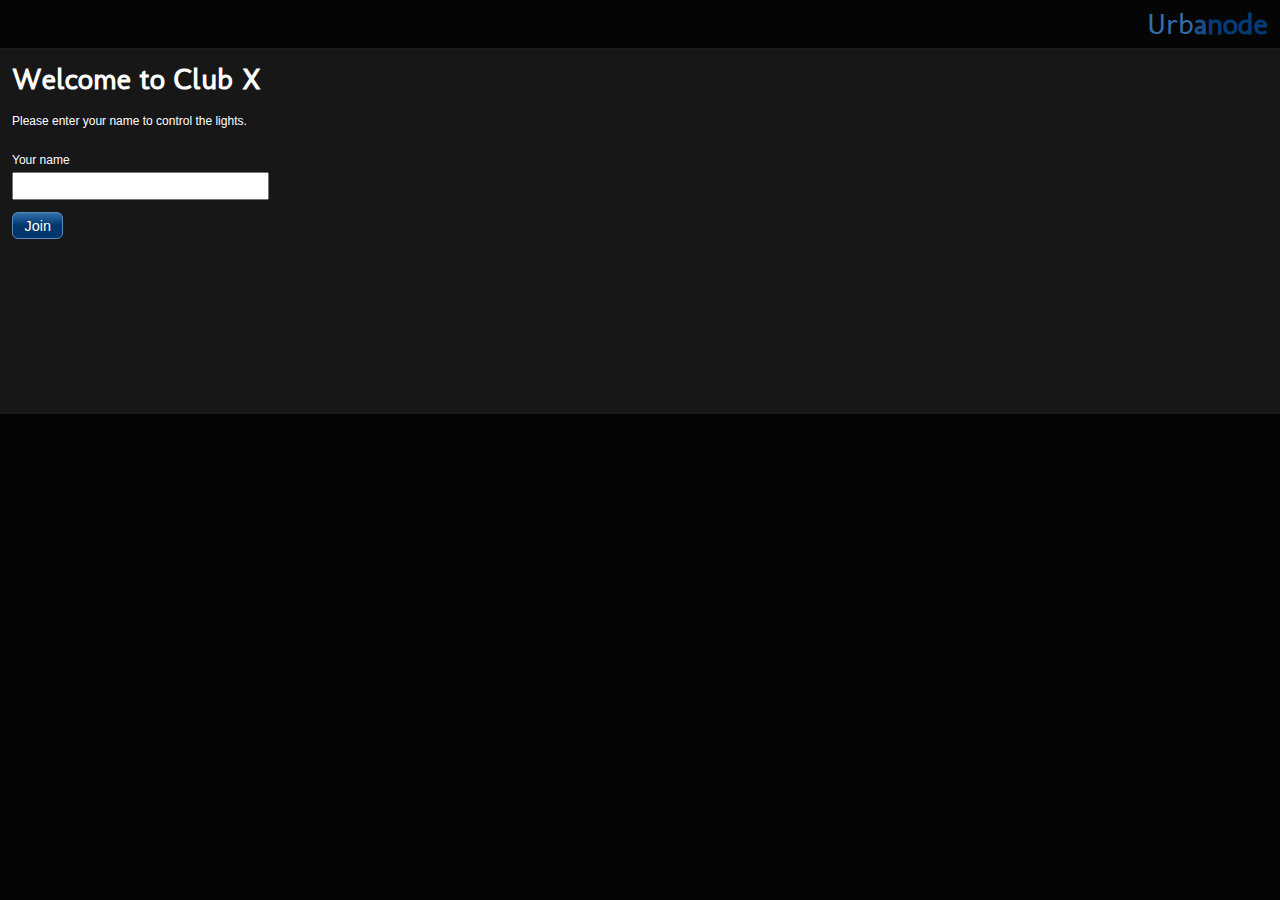
<file: index.html>
<!DOCTYPE html PUBLIC "-//W3C//DTD XHTML 1.0 Strict//EN"
	"http://www.w3.org/TR/xhtml1/DTD/xhtml1-strict.dtd">

<html xmlns="http://www.w3.org/1999/xhtml" xml:lang="en" lang="en">
<head>
	<meta http-equiv="Content-Type" content="text/html; charset=utf-8"/>
	<link href="http://fonts.googleapis.com/css?family=Molengo&amp;subset=latin" rel="stylesheet" type="text/css" />
    <link rel="stylesheet" media="all" href="./public/css/main.css" />
    <meta name="viewport" content="width=device-width" />
	<title>Urbsville</title>	
</head>

<body>
<div id="header">
    <a href="./" id="logo"><em>Urb</em>a<span>node</span></a>
</div>
<div id="content">
    <h1>Welcome to Club X</h1>
    <p>Please enter your name to control the lights.</p>
    <form action="./app.html" method="get">
        <div>
            <label for="user">Your name</label>
            <input type="text" id="user" name="user" value="" />
        </div>
        <div class="buttons">
            <button type="submit">Join</button>
        </div>
    </form>
</div>

<script type="text/javascript" src="./public/js/jquery.js"></script>
<script type="text/javascript">
    window.top.scrollTo(0, 1);
</script>
</body>
</html>
</file>
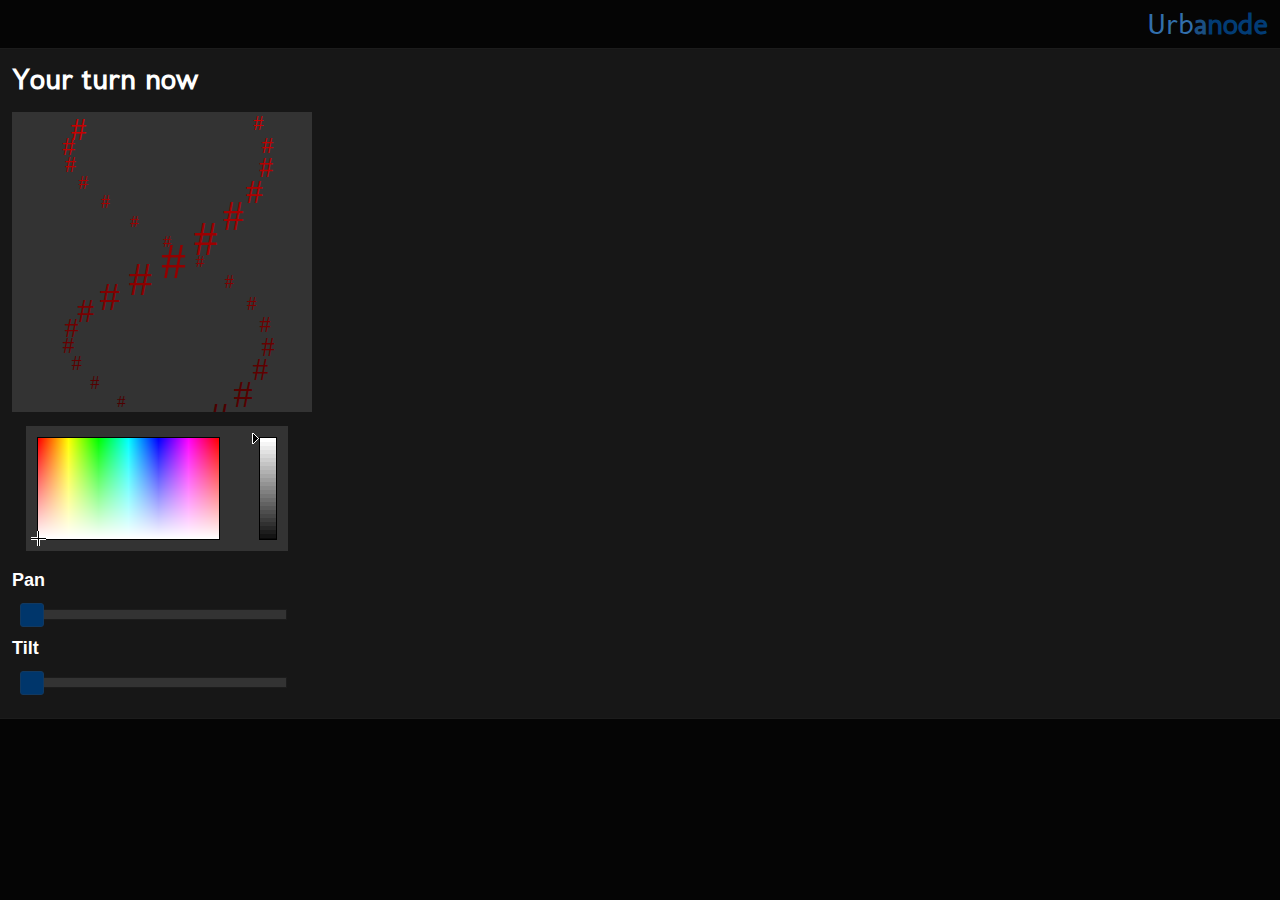
<file: 3dapp.html>
<!DOCTYPE html PUBLIC "-//W3C//DTD XHTML 1.0 Strict//EN"
	"http://www.w3.org/TR/xhtml1/DTD/xhtml1-strict.dtd">

<html xmlns="http://www.w3.org/1999/xhtml" xml:lang="en" lang="en">
<head>
	<meta http-equiv="Content-Type" content="text/html; charset=utf-8"/>
	<link href="http://fonts.googleapis.com/css?family=Molengo&amp;subset=latin" rel="stylesheet" type="text/css" />
    <link rel="stylesheet" media="all" href="./public/css/main.css" />
    <meta name="viewport" content="width=device-width" />
	<title>Urbsville</title>	
</head>

<body>
<div id="header">
    <a href="./" id="logo"><em>Urb</em>a<span>node</span></a>
</div>
<div id="content">
    <h1>Your turn now</h1>
    
    <div id="canvas" style="overflow: hidden; width: 300px; height: 300px"></div>
    
    <input type="text" class="colored" id="color-picker" />
    
    <h3>Pan <span id="pan-value"></span></h3>
    <div class="slider" id="pan-slider">
        <a href="#" class="ui-slider-handle" id="handle-1"></a>
    </div>
    
    <h3>Tilt <span id="tilt-value"></span></h3>
    <div class="slider" id="tilt-slider">
        <a href="#" class="ui-slider-handle handle-2"></a>
    </div>
</div>

<script type="text/javascript" src="./public/js/jquery.js"></script>
<script type="text/javascript" src="./public/js/js3d.js"></script>
<script type="text/javascript" src="./public/jscolor/jscolor.js"></script>
<script type="text/javascript">
    var vR = 0.03;
    var canvas;
    
    function startDrag(e, callback) {
        var el = e.target;
        var width = el.offsetWidth;
        var min = 0;
        var max = 255;
        
        if (e.type === "touchstart") {
            el.onmousedown = null;
            el.ontouchmove = moveDrag;
            el.className = "ui-slider-handle active";
            el.ontouchend = function () {
                el.className = "ui-slider-handle";
                el.ontouchmove = null;
                el.ontouchend = null;
                el.ontouchstart = startDrag;
            }
        } else {
            el.className = "ui-slider-handle active";
            document.onmousemove = moveDrag;
            document.onmouseup = function () {
                el.className = "ui-slider-handle";
                document.onmousemove = null;
                document.onmouseup = null;
            }
        }
        
        var pos = [el.offsetLeft, el.offsetTop];
        var origin = getCoors(e);
        
        function moveDrag (e) {
            var currentPos = getCoors(e);
            var deltaX = currentPos[0] - origin[0];
            var deltaY = currentPos[1] - origin[1];
            var x = (pos[0] + deltaX);
            if (x >= min && x <= max) {
                el.style.left = (pos[0] + deltaX) + 'px';
                callback((pos[0] + deltaX));
                //setColor((pos[0] + deltaX));
            }
            return false;
        }

        function getCoors(e) {
            var coors = [];
            if (e.touches && e.touches.length) {
                coors[0] = e.touches[0].clientX;
                coors[1] = e.touches[0].clientY;
            } else {
                coors[0] = e.clientX;
                coors[1] = e.clientY;
            }
            return coors;
        }
        e.preventDefault();
    }
    
    function panCallback (value) {
        $("#pan-value").html(value);
    }

    function tiltCallback (value) {
        $("#tilt-value").html(value);        
    }
    
	function loop() {
		canvas.matrix = canvas.rotateY(vR);
		canvas.paint();
		setTimeout("loop();", 50);//30);
	}
	
	function drawHelix(m) {
		m = scale(100,20,100,m);
		var tightness = 3;
		for (var t = 0; t < 21; t++) {
			var p = canvas.addPoint(Math.cos(t/tightness),
			                        t,
			                        Math.sin(t/tightness),"#",m);
			p.div.style.color="rgb("+Math.floor(200*(23-t)/23)+",0,0)";
		}
	}
	
    $(window).load(function () {
        var el = $("#color-picker");
        var picker = new jscolor.color(el.get(0));
        el.get(0).color.showPicker();
        
        jscolor.picker.boxB.style.background = "#333";
        jscolor.picker.boxB.style.borderColor = "#333";
        jscolor.picker.boxB.style.width = "260px";
        
		canvas = new JS3D("canvas", -20);
		canvas.matrix = identity();
		canvas.matrix = canvas.translate(canvas.width/2,0,-200);
		drawHelix(identity());
		drawHelix(rotateY(3.14,identity()));
		loop();
        
        var pan = $("#pan-slider .ui-slider-handle").get(0);
        pan.onmousedown = pan.ontouchstart = function (e) {startDrag(e, panCallback);}
        
        var tilt = $("#tilt-slider .ui-slider-handle").get(0);
        tilt.onmousedown = tilt.ontouchstart = function (e) {startDrag(e, tiltCallback);}
    });
    window.top.scrollTo(0, 1);
</script>
</body>
</html>
</file>
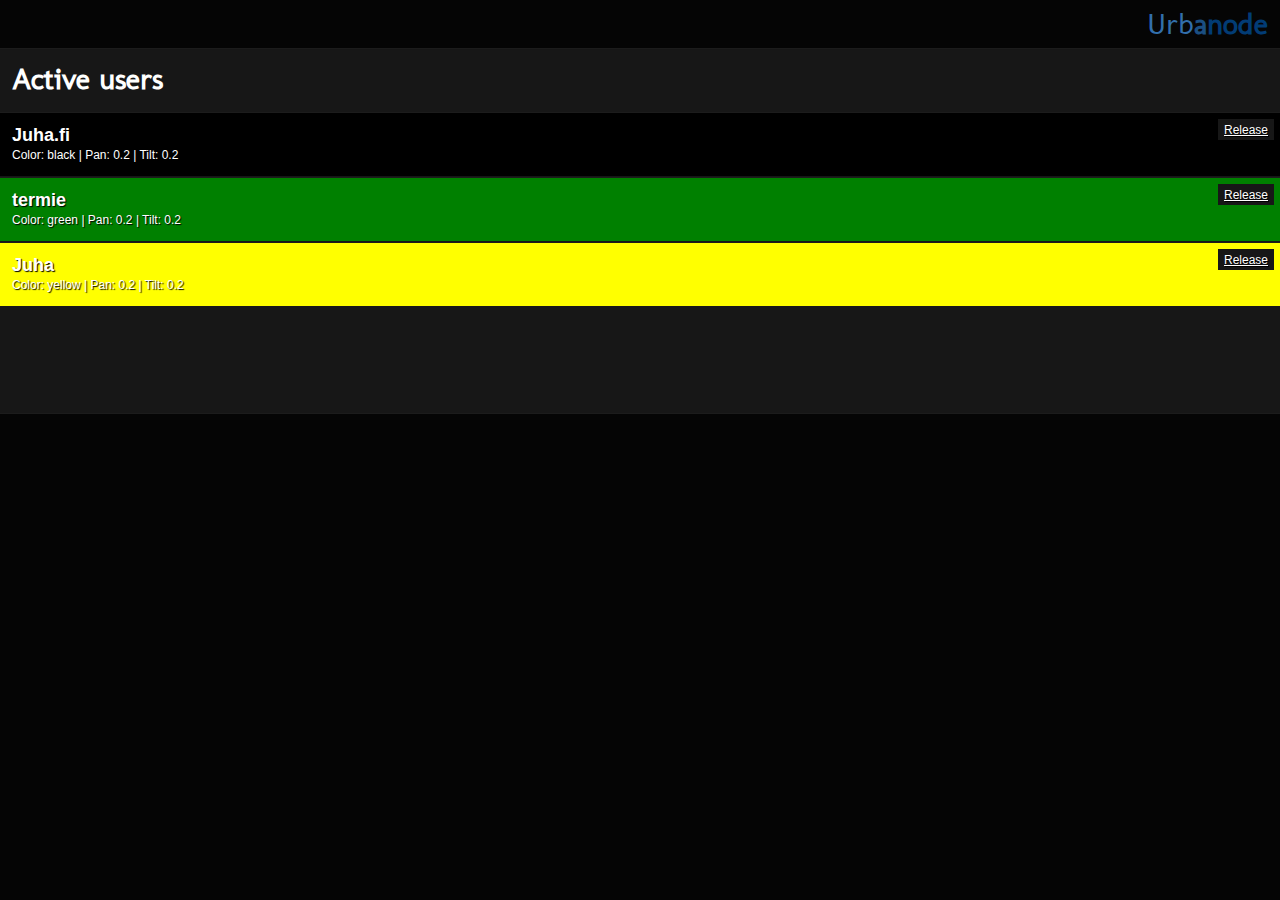
<file: admin.html>
<!DOCTYPE html PUBLIC "-//W3C//DTD XHTML 1.0 Strict//EN"
	"http://www.w3.org/TR/xhtml1/DTD/xhtml1-strict.dtd">

<html xmlns="http://www.w3.org/1999/xhtml" xml:lang="en" lang="en">
<head>
	<meta http-equiv="Content-Type" content="text/html; charset=utf-8"/>
	<link href="http://fonts.googleapis.com/css?family=Molengo&amp;subset=latin" rel="stylesheet" type="text/css" />
    <link rel="stylesheet" media="all" href="./public/css/main.css" />
    <meta name="viewport" content="width=device-width" />
	<title>Urbsville</title>	
</head>

<body>
<div id="header">
    <a href="./" id="logo"><em>Urb</em>a<span>node</span></a>
</div>
<div id="content">
    <h1>Active users</h1>
    <ul class="list">
        <li style="background: black;">
            <h3>Juha.fi</h3>
            <p>Color: <strong>black</strong> | Pan: <strong>0.2</strong> | Tilt: <strong>0.2</strong></p>
            <a href="#" class="delete">Release</a>
        </li>
        <li style="background: green;">
            <h3>termie</h3>
            <p>Color: <strong>green</strong> | Pan: <strong>0.2</strong> | Tilt: <strong>0.2</strong></p>
            <a href="#" class="delete">Release</a>
        </li>
        <li style="background: yellow;">
            <h3>Juha</h3>
            <p>Color: <strong>yellow</strong> | Pan: <strong>0.2</strong> | Tilt: <strong>0.2</strong></p>
            <a href="#" class="delete">Release</a>
        </li>
    </ul>
</div>

<script type="text/javascript" src="./public/js/jquery.js"></script>
<script type="text/javascript" src="./public/jscolor/jscolor.js"></script>
<script type="text/javascript">
    $.fn.slider = function (callback) {
        var cont = this;
        var max = cont.width();
        var min = 0.0;

        var el = cont.find("a");
        var pos = [el.offset().left, el.offset().top];
        var origin = [el.offset().left, el.offset().top];

        var round = function (x) {
            return Math.round(x*Math.pow(10, 2))/Math.pow(10, 2);
        }

        var startDrag = function (e) {
            if (e.type === "touchstart") {
                el.addClass("active");
                var _el = el.get(0);
                _el.onmousedown = null;
                _el.ontouchmove = moveDrag;
                _el.ontouchend = function () {
                    el.removeClass("active");
                    _el.ontouchmove = null;
                    _el.ontouchend = null;
                    _el.ontouchstart = startDrag;
                }
            } else {
                el.addClass("active");
                document.onmousemove = moveDrag;
                document.onmouseup = function () {
                    el.removeClass("active");
                    document.onmousemove = null;
                    document.onmouseup = null;
                }
            }
            e.preventDefault();
            return false;
        };

        var moveDrag = function (e) {
            var x = (e.touches && e.touches.length) ? e.touches[0].clientX : e.clientX;
            var val = x-cont.offset().left;
            if (val >= min && val <= max) {
                el.css({left: val + "px"});
                if (callback) callback(round(val/max));
            }
            e.preventDefault();
            return false;
        };
        cont.click(function (e) {
            var x = (e.touches && e.touches.length) ? e.touches[0].clientX : e.clientX;
            var val = x-cont.offset().left;
            if (val >= min && val <= max) {
                el.css({left : val + "px"});
                if (callback) callback(round(val/max));
            }
        });
        el.get(0).onmousedown = el.get(0).ontouchstart = startDrag;
    };
    
    $.fn.updateColor = function (color, callback) {
        var update = false;
        var el = this.get(0);
        
        this.click(function () {
            colorCallback(color.toString().toUpperCase());
        });
        
        el.onmousedown = el.ontouchstart = function () { update = true; };    
        el.onmouseup = el.ontouchend = function () { update = false; };    
        el.onmousemove = el.ontouchmove = function () {
            colorCallback(color.toString().toUpperCase());
        };
    };
    
    function panCallback(value) {
        $("#pan-value").html(value);
    }

    function tiltCallback(value) {
        $("#tilt-value").html(value);        
    }
    
    function colorCallback(value) {
        var c = "#" + value;
        $("#color-value").html(c).css({color : c});        
    }
    
    $(window).load(function () {
        var el = $("#color-picker").get(0);
        var picker = new jscolor.color(el);
        el.color.showPicker();
        
        $("body>div:last").updateColor(el.color);
        
        jscolor.picker.boxB.style.background = "#333";
        jscolor.picker.boxB.style.borderColor = "#333";
        jscolor.picker.boxB.style.width = "260px";
        
        $("#pan-slider").slider(panCallback);
        $("#tilt-slider").slider(tiltCallback);
    });
    window.top.scrollTo(0, 1);
</script>
</body>
</html>
</file>
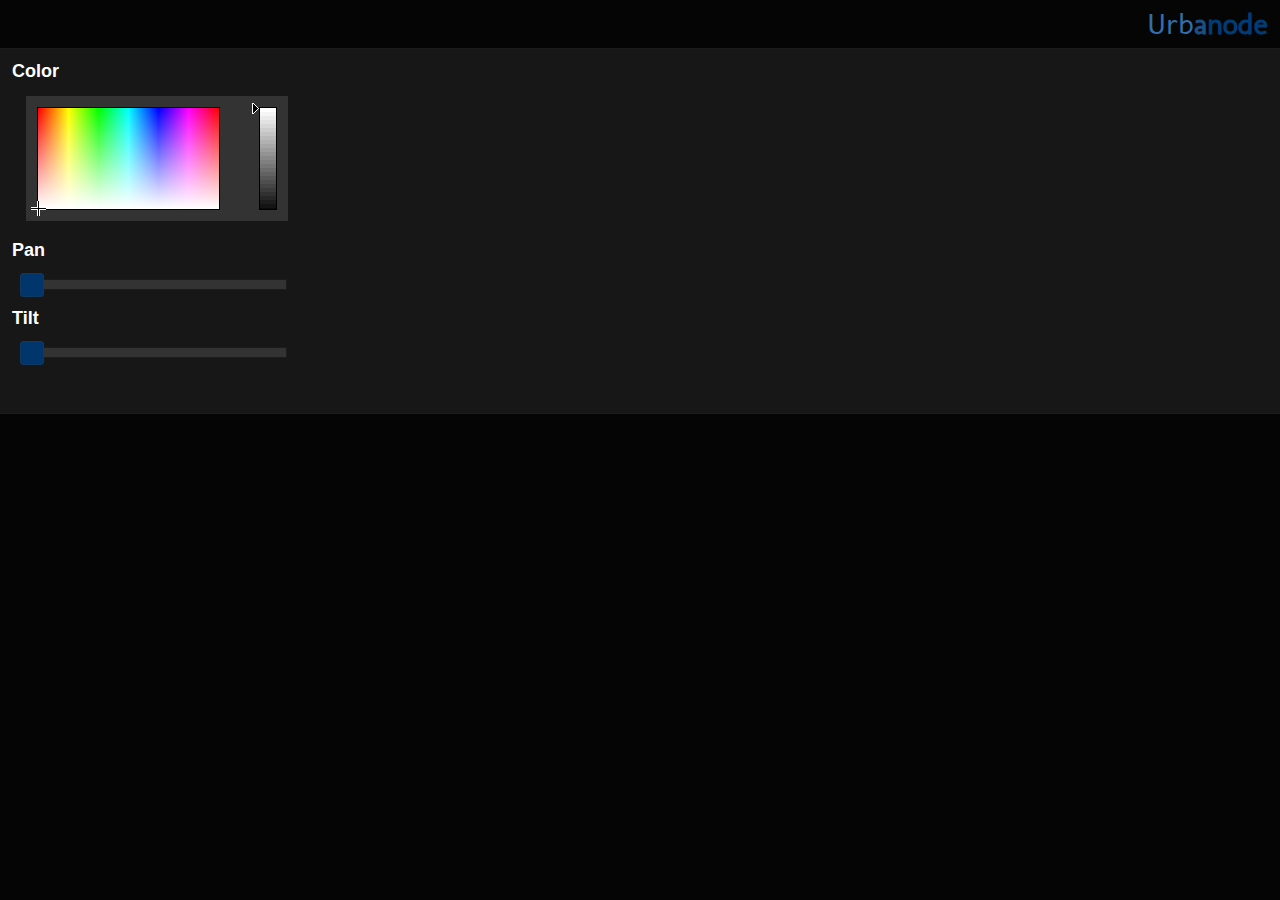
<file: app.html>
<!DOCTYPE html PUBLIC "-//W3C//DTD XHTML 1.0 Strict//EN"
	"http://www.w3.org/TR/xhtml1/DTD/xhtml1-strict.dtd">

<html xmlns="http://www.w3.org/1999/xhtml" xml:lang="en" lang="en">
<head>
	<meta http-equiv="Content-Type" content="text/html; charset=utf-8"/>
	<link href="http://fonts.googleapis.com/css?family=Molengo&amp;subset=latin" rel="stylesheet" type="text/css" />
    <link rel="stylesheet" media="all" href="./public/css/main.css" />
    <meta name="viewport" content="width=device-width" />
	<title>Urbsville</title>	
</head>

<body>
<div id="header">
    <a href="./" id="logo"><em>Urb</em>a<span>node</span></a>
</div>
<div id="content">
    <h3>Color <span id="color-value"></span></h3>
    <input type="text" class="colored" id="color-picker" />
    
    <h3>Pan <span id="pan-value"></span></h3>
    <div class="slider" id="pan-slider">
        <a href="#" class="ui-slider-handle" id="handle-1"></a>
    </div>
    
    <h3>Tilt <span id="tilt-value"></span></h3>
    <div class="slider" id="tilt-slider">
        <a href="#" class="ui-slider-handle handle-2"></a>
    </div>
</div>

<script type="text/javascript" src="./public/js/jquery.js"></script>
<script type="text/javascript" src="./public/jscolor/jscolor.js"></script>
<script type="text/javascript">
    $.fn.slider = function (callback) {
        var cont = this;
        var max = cont.width();
        var min = 0.0;

        var el = cont.find("a");
        var pos = [el.offset().left, el.offset().top];
        var origin = [el.offset().left, el.offset().top];

        var round = function (x) {
            return Math.round(x*Math.pow(10, 2))/Math.pow(10, 2);
        }

        var startDrag = function (e) {
            if (e.type === "touchstart") {
                el.addClass("active");
                var _el = el.get(0);
                _el.onmousedown = null;
                _el.ontouchmove = moveDrag;
                _el.ontouchend = function () {
                    el.removeClass("active");
                    _el.ontouchmove = null;
                    _el.ontouchend = null;
                    _el.ontouchstart = startDrag;
                }
            } else {
                el.addClass("active");
                document.onmousemove = moveDrag;
                document.onmouseup = function () {
                    el.removeClass("active");
                    document.onmousemove = null;
                    document.onmouseup = null;
                }
            }
            e.preventDefault();
            return false;
        };

        var moveDrag = function (e) {
            var x = (e.touches && e.touches.length) ? e.touches[0].clientX : e.clientX;
            var val = x-cont.offset().left;
            if (val >= min && val <= max) {
                el.css({left: val + "px"});
                if (callback) callback(round(val/max));
            }
            e.preventDefault();
            return false;
        };
        cont.click(function (e) {
            var x = (e.touches && e.touches.length) ? e.touches[0].clientX : e.clientX;
            var val = x-cont.offset().left;
            if (val >= min && val <= max) {
                el.css({left : val + "px"});
                if (callback) callback(round(val/max));
            }
        });
        el.get(0).onmousedown = el.get(0).ontouchstart = startDrag;
    };
    
    $.fn.updateColor = function (color, callback) {
        var update = false;
        var el = this.get(0);
        
        this.click(function () {
            colorCallback(color.toString().toUpperCase());
        });
        
        el.onmousedown = el.ontouchstart = function () { update = true; };    
        el.onmouseup = el.ontouchend = function () { update = false; };    
        el.onmousemove = el.ontouchmove = function () {
            colorCallback(color.toString().toUpperCase());
        };
    };
    
    function panCallback(value) {
        $("#pan-value").html(value);
    }

    function tiltCallback(value) {
        $("#tilt-value").html(value);        
    }
    
    function colorCallback(value) {
        var c = "#" + value;
        $("#color-value").html(c).css({color : c});        
    }
    
    $(window).load(function () {
        var el = $("#color-picker").get(0);
        var picker = new jscolor.color(el);
        el.color.showPicker();
        
        $("body>div:last").updateColor(el.color);
        
        jscolor.picker.boxB.style.background = "#333";
        jscolor.picker.boxB.style.borderColor = "#333";
        jscolor.picker.boxB.style.width = "260px";
        
        $("#pan-slider").slider(panCallback);
        $("#tilt-slider").slider(tiltCallback);
    });
    window.top.scrollTo(0, 1);
</script>
</body>
</html>
</file>
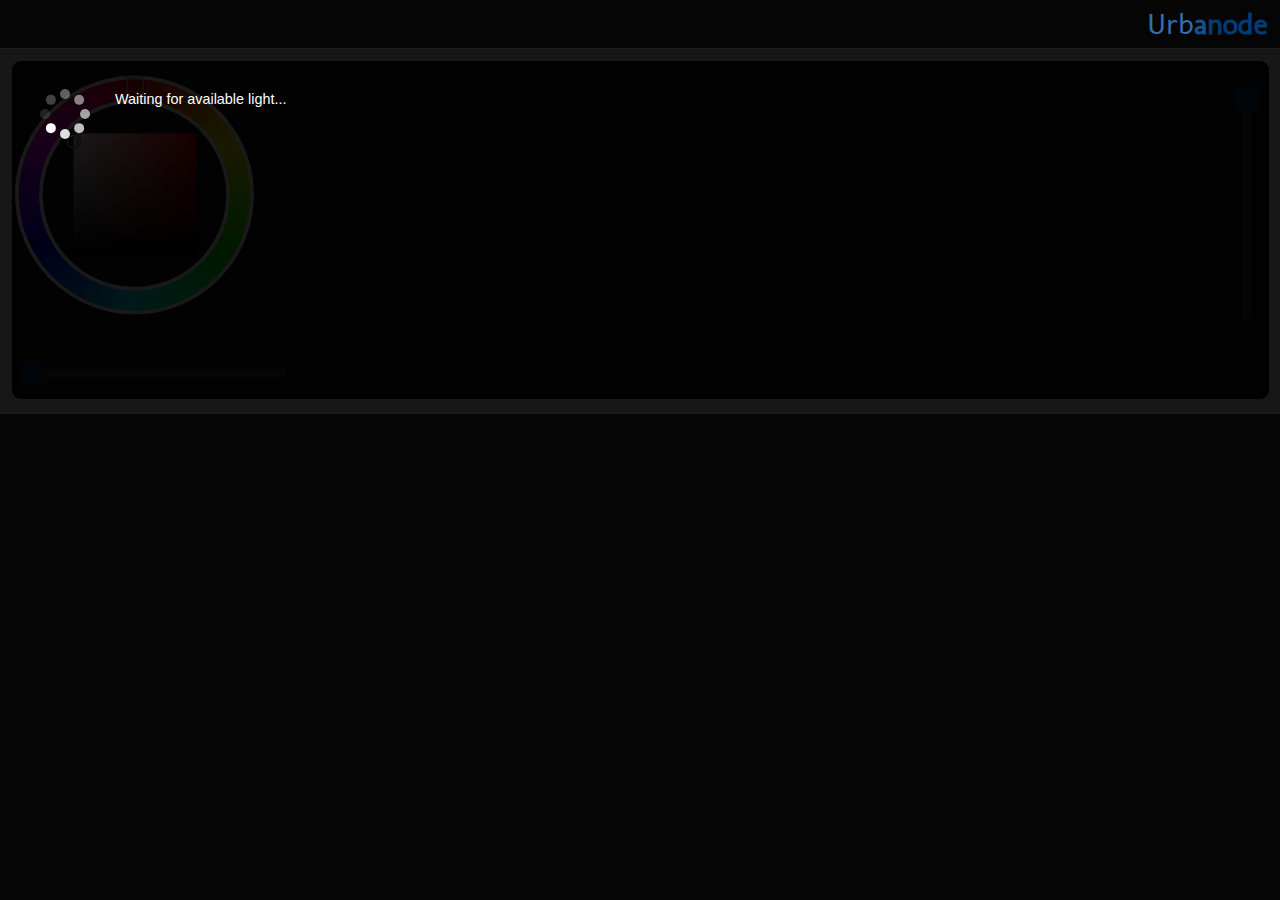
<file: raphael.html>
<!DOCTYPE html PUBLIC "-//W3C//DTD XHTML 1.0 Strict//EN"
	"http://www.w3.org/TR/xhtml1/DTD/xhtml1-strict.dtd">

<html xmlns="http://www.w3.org/1999/xhtml" xml:lang="en" lang="en">
<head>
	<meta http-equiv="Content-Type" content="text/html; charset=utf-8"/>
	<link href="http://fonts.googleapis.com/css?family=Molengo&amp;subset=latin" rel="stylesheet" type="text/css" />
    <link rel="stylesheet" media="all" href="./public/css/main.css" />
    <meta name="viewport" content="width=device-width" />
	<title>Urbsville</title>	
</head>

<body>
<div id="header">
    <a href="./" id="logo"><em>Urb</em>a<span>node</span></a>
</div>
<div id="content">
    <div class="slider" id="pan-slider">
        <a href="#" class="ui-slider-handle" id="handle-1"></a>
    </div>

    <div class="slider vertical" id="tilt-slider">
        <a href="#" class="ui-slider-handle" id="handle-2"></a>
    </div>
    <div id="msg"></div>
</div>

<script type="text/javascript" src="./public/js/jquery.js"></script>
<script type="text/javascript" src="./public/js/raphael.js"></script>
<script type="text/javascript" src="./public/js/colorwheel.js"></script>
<style type="text/css">
    #pan-slider {
        position: absolute;
        top: 350px;
    }

    #tilt-slider {
        position: absolute;
        right: 10px;
        top: 75px;
    }
</style>
<script type="text/javascript">
    
    $.fn.msg = function (type, msg) {
        var html = "<p>" + msg + "</p>"
        var loader = "<div id=\"loader\">" +
            "<div class=\"b1\"></div><div class=\"b2\"></div><div class=\"b3\"></div><div class=\"b4\"></div>" +
            "<div class=\"b5\"></div><div class=\"b6\"></div><div class=\"b7\"></div><div class=\"b8\"></div></div>";
        if (type == "loader")
            html = loader + html;
        var counter = 0;
        var el;
        var t = $(this);
        var h = $("#content").height();
        var w = $("#content").width();
        
        t.addClass(type).html(html).show().css({height: h - 8, width : w - 5});

        var run = function () {
            el.style.MozTransform = "scale(0.5) rotate(" + counter + "deg)";
            el.style.WebkitTransform = "scale(0.5) rotate(" + counter + "deg)";
            if (counter==360) { counter = 0 }
            counter += 45;
            if (t.is(':visible')) window.setTimeout(run, 100);
        };
        
        if (type == "loader") {
            el = $("#loader").get(0);
            run();
        }
    };
    
    $.fn.slider = function (callback, vertical) {
        var cont = this;
        var max = vertical ? cont.height() : cont.width();
        var min = 0.0;

        var el = cont.find("a");
        var pos = [el.offset().left, el.offset().top];
        var origin = [el.offset().left, el.offset().top];

        var round = function (x) {
            return Math.round(x*Math.pow(10, 2))/Math.pow(10, 2);
        }

        var startDrag = function (e) {
            if (e.type === "touchstart") {
                el.addClass("active");
                var _el = el.get(0);
                _el.onmousedown = null;
                _el.ontouchmove = moveDrag;
                _el.ontouchend = function () {
                    el.removeClass("active");
                    _el.ontouchmove = null;
                    _el.ontouchend = null;
                    _el.ontouchstart = startDrag;
                }
            } else {
                el.addClass("active");
                document.onmousemove = moveDrag;
                document.onmouseup = function () {
                    el.removeClass("active");
                    document.onmousemove = null;
                    document.onmouseup = null;
                }
            }
            e.preventDefault();
            return false;
        };

        var moveDrag = function (e) {
            var x = (e.touches && e.touches.length) ? e.touches[0].clientX : e.clientX;
            var y = (e.touches && e.touches.length) ? e.touches[0].clientY : e.clientY;
            var val = vertical ? y-cont.offset().top : x-cont.offset().left;
            if (val >= min && val <= max) {
                if (vertical)
                    el.css({top: val + "px"});
                else
                    el.css({left: val + "px"});
                if (callback) callback(round(val/max));
            }
            e.preventDefault();
            return false;
        };
        cont.click(function (e) {
            var x = (e.touches && e.touches.length) ? e.touches[0].clientX : e.clientX;
            var y = (e.touches && e.touches.length) ? e.touches[0].clientY : e.clientY;
            var val = vertical ? y-cont.offset().top : x-cont.offset().left;
            if (val >= min && val <= max) {
                if (vertical)
                    el.css({top: val + "px"});
                else
                    el.css({left: val + "px"});
                if (callback) callback(round(val/max));
            }
        });
        el.get(0).onmousedown = el.get(0).ontouchstart = startDrag;
    };
    
    $.fn.updateColor = function (color, callback) {
        var update = false;
        var el = this.get(0);
        
        this.click(function () {
            colorCallback(color.toString().toUpperCase());
        });
        
        el.onmousedown = el.ontouchstart = function () { update = true; };    
        el.onmouseup = el.ontouchend = function () { update = false; };    
        el.onmousemove = el.ontouchmove = function () {
            colorCallback(color.toString().toUpperCase());
        };
    };
    
    function panCallback(value) {
        $("#pan-value").html(value);
    }

    function tiltCallback(value) {
        $("#tilt-value").html(value);        
    }
    
    function colorCallback(value) {
        var c = "#" + value;
        $("#color-value").html(c).css({color : c});        
    }

    $(document).ready(function () {
        $("#msg").msg("loader", "Waiting for available light...");
        //$("#msg").msg("error", "An error occured.");
        $("#msg").click(function () { $(this).hide()});

        var out = $("#header").get(0);
        var reg = /^#(.)\1(.)\2(.)\3$/;
        var cp = Raphael.colorwheel(15, 75, 240, "#eee");
        cp.onchange = function (clr) {
            //out.value = clr.replace(reg, "#$1$2$3");
            //cp.color(clr);
            out.style.background = clr;
            out.style.color = Raphael.rgb2hsb(clr).b < .5 ? "#fff" : "#000";
        };

        $("#pan-slider").slider(panCallback);
        $("#tilt-slider").slider(tiltCallback, true);
        $("#content").bind("touchmove", function (e) {
            e.preventDefault();
        });
    });
    window.top.scrollTo(0, 1);
</script>
</body>
</html>
</file>
<file: public/css/main.css>
html{
    font: 12px Arial, Helvetica, sans-serif;
    background: #050505;
    color: #fff;
    margin: 0;
}

body,div,dl,dt,dd,ul,ol,li,h1,h2,h3,h4,h5,h6,pre,code,form,fieldset,legend,input,textarea,p,blockquote,th,td {margin:0;padding:0;}
table{border-collapse:collapse;border-spacing:0;}
fieldset,img{border:0;}
address,caption,cite,code,dfn,em,strong,th,var{font-style:normal;font-weight:normal;}
li{list-style:none;}
caption,th{text-align:left;}
h1,h2,h3,h4,h5,h6{font-size:100%;font-weight:normal;}
abbr,acronym{border:0;font-variant:normal;}
sup{vertical-align:text-top;}sub{vertical-align:text-bottom;}
input,textarea,select{font-family:inherit;font-size:inherit;font-weight:inherit;}
input,textarea,select{*font-size:100%;}
legend{color:#000;}

#header {
    text-align: right;
    padding: 0.5em 1em;
}

a#logo {
    font: bold 2.5em 'Molengo', Arial, Helvetica, sans-serif;
    text-decoration: none;
    color: #1b4f82;
}

a#logo em {color: #326fac;}
a#logo span {color: #023c75;}

#content {
    border-bottom: solid 1px #1c1c1c;
    border-top: solid 1px #1c1c1c;
    background: #171717;
    min-height: 340px;
    padding: 1em;
}

h1 {
    font: bold 2.5em 'Molengo', Arial, Helvetica, sans-serif;
    margin: 0 0 0.5em 0;
}

h2 {
    font-weight: bold;
    font-size: 1.7em;
}

h3 span {color: #666;}

h3 {
    font-weight: bold;
    font-size: 1.5em;
}

p {
    margin: 0 0 1.5em 0;
    line-height: 1.5em;
}

a, a:visited {
    color: #fff;
}

form label {
    display: block;
    line-height: 2em;
}

div.buttons {
    margin: 1em 0;
}

input[type=text] {
    line-height: 1.5em;
    font-size: 1.2em;
    padding: 0.1em;
    width: 250px;
}

#color-picker {
    visibility: hidden;
    display: block;
    margin: -1em 0 10em 1em;
}

div.buttons button, div.buttons a.btn {
    border: solid 1px #588abc;
    -webkit-border-radius: 6px;
    -moz-border-radius: 6px;
    border-radius: 6px;
    background: #00366b;
    background-image: -webkit-gradient(linear, left top, left bottom,
        from(#3471ad),
        color-stop(0.5, #00366b),
        color-stop(0.5, #00366b),
        to(#00366b));
    font-size: 1.2em;
    padding: 0.3em 0.8em;
    color: #fff;
}

#control, #outro {
    display: none;
}

#canvas {
    position: relative;
    background: #333;
    height: 300px;
    width: 300px;
}

.slider {
    border: solid 1px #1c1c1c;
    margin-bottom: 18px;
    position: relative;
    background: #333;
    margin: 1.5em;
    height: 9px;
    width: 255px;
}

.slider.vertical {
    width: 9px;
    height: 225px;    
}

.slider .ui-slider-handle {
    border: solid 1px #123960;
    -moz-border-radius: 3px;
    -webkit-border-radius: 3px;
    position: absolute;
    background: #00366b;
    display: block;
    
    margin-left: -11px; /* width/2 */
    height: 22px;
    width: 22px;
    top: -7px;
}

.slider.vertical .ui-slider-handle {
    margin-left: -8px;
}

.slider .ui-slider-handle.active {
    border-color: #588abc;
}

.bigdevice {
  height: 500px;
  border: 2px solid black;
}

.device {
  display: inline-block;
  height: 50px;
  width: 300px;
  text-align: center;
}

.list {
    margin: 0 -1em;
}

.list p {
    margin: 0;
}

.list li {
    padding: 1em;
    text-shadow: 1px 1px 1px #000;
    border-bottom: solid 1px #171717;
    border-top: solid 1px #1c1c1c;
    position: relative;
}

.list a.delete{
    position: absolute;
    background: #171717;
    padding: 0.3em 0.5em;
    display: block;
    color: #fff;
    right: 0.5em;
    top: 0.5em;
}

#msg {
    background-color: rgba(0,0,0,0.9);
    border: solid 3px rgba(0,0,0,0.8);
    -webkit-border-radius: 9px;
    -moz-border-radius: 9px;
    border-radius: 9px;
    position: absolute;
    font-size: 1.2em;
    display: none;
    padding: 0;
    z-index: 10;
    color: #fff;
    width: 290px;
}

#msg p {
    margin: 1.75em;
}

#msg.error {
    color: red;
}

#loader .b1 {
  -moz-transform:rotate(0deg) translate(0, -40px);
  -webkit-transform:rotate(0deg) translate(0, -40px);opacity:0.12;
}
#loader .b2 {
  -moz-transform:rotate(45deg) translate(0, -40px);
  -webkit-transform:rotate(45deg) translate(0, -40px);opacity:0.25;
}
#loader .b3 {
  -moz-transform:rotate(90deg) translate(0, -40px);
  -webkit-transform:rotate(90deg) translate(0, -40px);opacity:0.37;
}
#loader .b4 {
  -moz-transform:rotate(135deg) translate(0, -40px);
  -webkit-transform:rotate(135deg) translate(0, -40px);opacity:0.50;
}
#loader .b5 {
  -moz-transform:rotate(180deg) translate(0, -40px);
  -webkit-transform:rotate(180deg) translate(0, -40px);opacity:0.62;
}
#loader .b6 {
  -moz-transform:rotate(225deg) translate(0, -40px);
  -webkit-transform:rotate(225deg) translate(0, -40px);opacity:0.75;
}
#loader .b7 {
  -moz-transform:rotate(270deg) translate(0, -40px);
  -webkit-transform:rotate(270deg) translate(0, -40px);opacity:0.87;
}
#loader .b8 {
  -moz-transform:rotate(315deg) translate(0, -40px);
  -webkit-transform:rotate(315deg) translate(0, -40px);opacity:1;
}

#loader {
    position: relative;
    height: 100px;
    width: 100px;
    -moz-border-radius: 100px;
    -webkit-border-radius: 100px;
    float: left;
    -moz-transform: scale(0.5);
    -webkit-transform: scale(0.5);

    -webkit-animation-name: rotateThis;
    -webkit-animation-duration: 2s;
    -webkit-animation-iteration-count: infinite;
    -webkit-animation-timing-function: linear;
}

#loader div {
    -webkit-border-radius: 40px;
    -moz-border-radius: 40px;
    position:absolute;
    background: #fff;
    height: 20px;
    width: 20px;
    left: 40px;
    top: 40px;

  -moz-box-shadow: black 0 0 4px;
  -webkit-box-shadow: black 0 0 4px;
}
</file>
